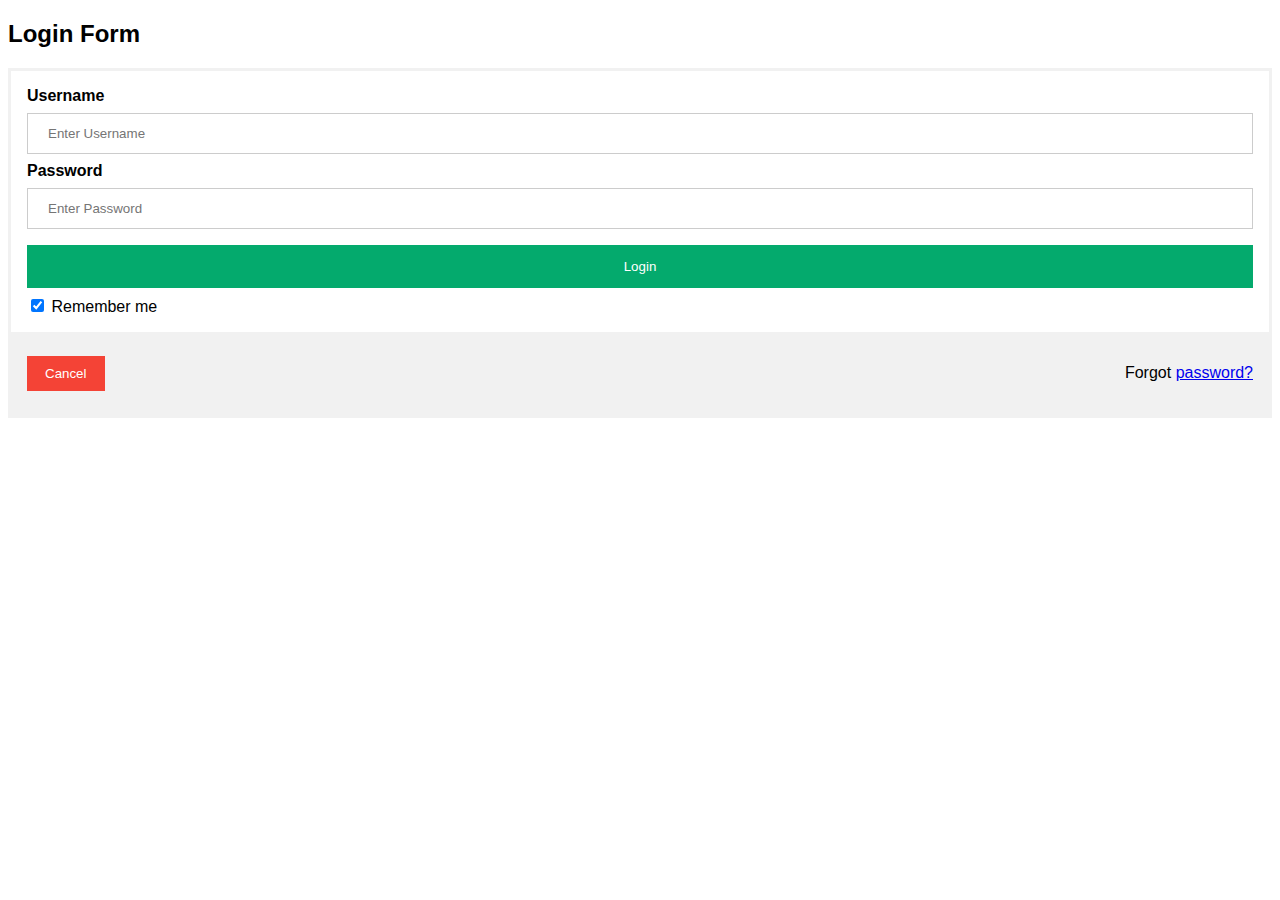
<file: login.html>
<!DOCTYPE html>
<html>
<head>
<meta name="viewport" content="width=device-width, initial-scale=1">
<style>
body {font-family: Arial, Helvetica, sans-serif;}
form {border: 3px solid #f1f1f1;}

input[type=text], input[type=password] {
  width: 100%;
  padding: 12px 20px;
  margin: 8px 0;
  display: inline-block;
  border: 1px solid #ccc;
  box-sizing: border-box;
}

button {
  background-color: #04AA6D;
  color: white;
  padding: 14px 20px;
  margin: 8px 0;
  border: none;
  cursor: pointer;
  width: 100%;
}

button:hover {
  opacity: 0.8;
}

.cancelbtn {
  width: auto;
  padding: 10px 18px;
  background-color: #f44336;
}




.container {
  padding: 16px;
}

span.psw {
  float: right;
  padding-top: 16px;
}

/* Change styles for span and cancel button on extra small screens */
@media screen and (max-width: 300px) {
  span.psw {
     display: block;
     float: none;
  }
  .cancelbtn {
     width: 100%;
  }
}
</style>
</head>
<body>

<h2>Login Form</h2>

<form action="/action_page.php" method="post">
  

  <div class="container">
    <label for="uname"><b>Username</b></label>
    <input type="text" placeholder="Enter Username" name="uname" required>

    <label for="psw"><b>Password</b></label>
    <input type="password" placeholder="Enter Password" name="psw" required>
        
    <button type="submit">Login</button>
    <label>
      <input type="checkbox" checked="checked" name="remember"> Remember me
    </label>
  </div>

  <div class="container" style="background-color:#f1f1f1">
    <button type="button" class="cancelbtn">Cancel</button>
    <span class="psw">Forgot <a href="#">password?</a></span>
  </div>
</form>

</body>
</html>
</file>
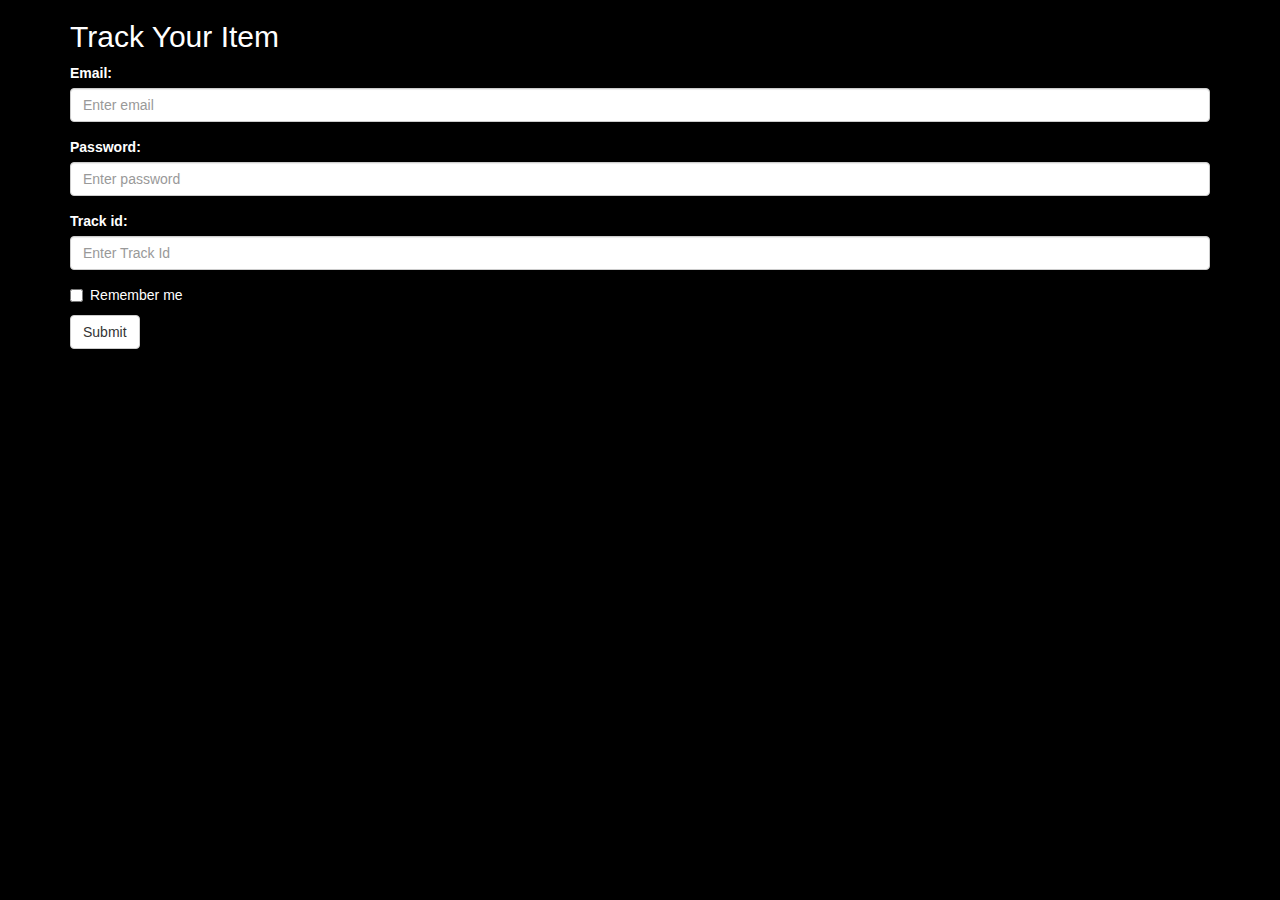
<file: track.html>
<!DOCTYPE html>
<html lang="en">
<head>
  <title>
    Track Order
  </title>
  <meta charset="utf-8">
  <meta name="viewport" content="width=device-width, initial-scale=1">
  <link rel="stylesheet" href="https://maxcdn.bootstrapcdn.com/bootstrap/3.4.1/css/bootstrap.min.css">
  <script src="https://ajax.googleapis.com/ajax/libs/jquery/3.6.4/jquery.min.js"></script>
  <script src="https://maxcdn.bootstrapcdn.com/bootstrap/3.4.1/js/bootstrap.min.js"></script>
</head>
<body style="background-color: black">

<div class="container">
  <h2 style="color: white;">Track Your Item</h2>
  <form >
    <div class="form-group">
      <label for="email" style="color: white;">Email:</label>
      <input type="email" class="form-control" id="email" placeholder="Enter email" name="email">
    </div>
    <div class="form-group">
      <label for="pwd" style="color: white;">Password:</label>
      <input type="password" class="form-control" id="pwd" placeholder="Enter password" name="pwd">
    </div>
    <div class="form-group">
        <label for="trackid" style="color: white;">Track id:</label>
        <input type="text" class="form-control" id="trackid" placeholder="Enter Track Id" name="trackid">
      </div>
    <div class="checkbox">
      <label style="color: white;"><input type="checkbox" name="remember" > Remember me</label>
    </div>
    <button type="submit" class="btn btn-default" onclick="myFunction()">Submit</button>
    <script>
        function myFunction() {
          confirm("Successfully Submited!");
        }
        </script>
  </form>
</div>
</body>
</html>
</file>
